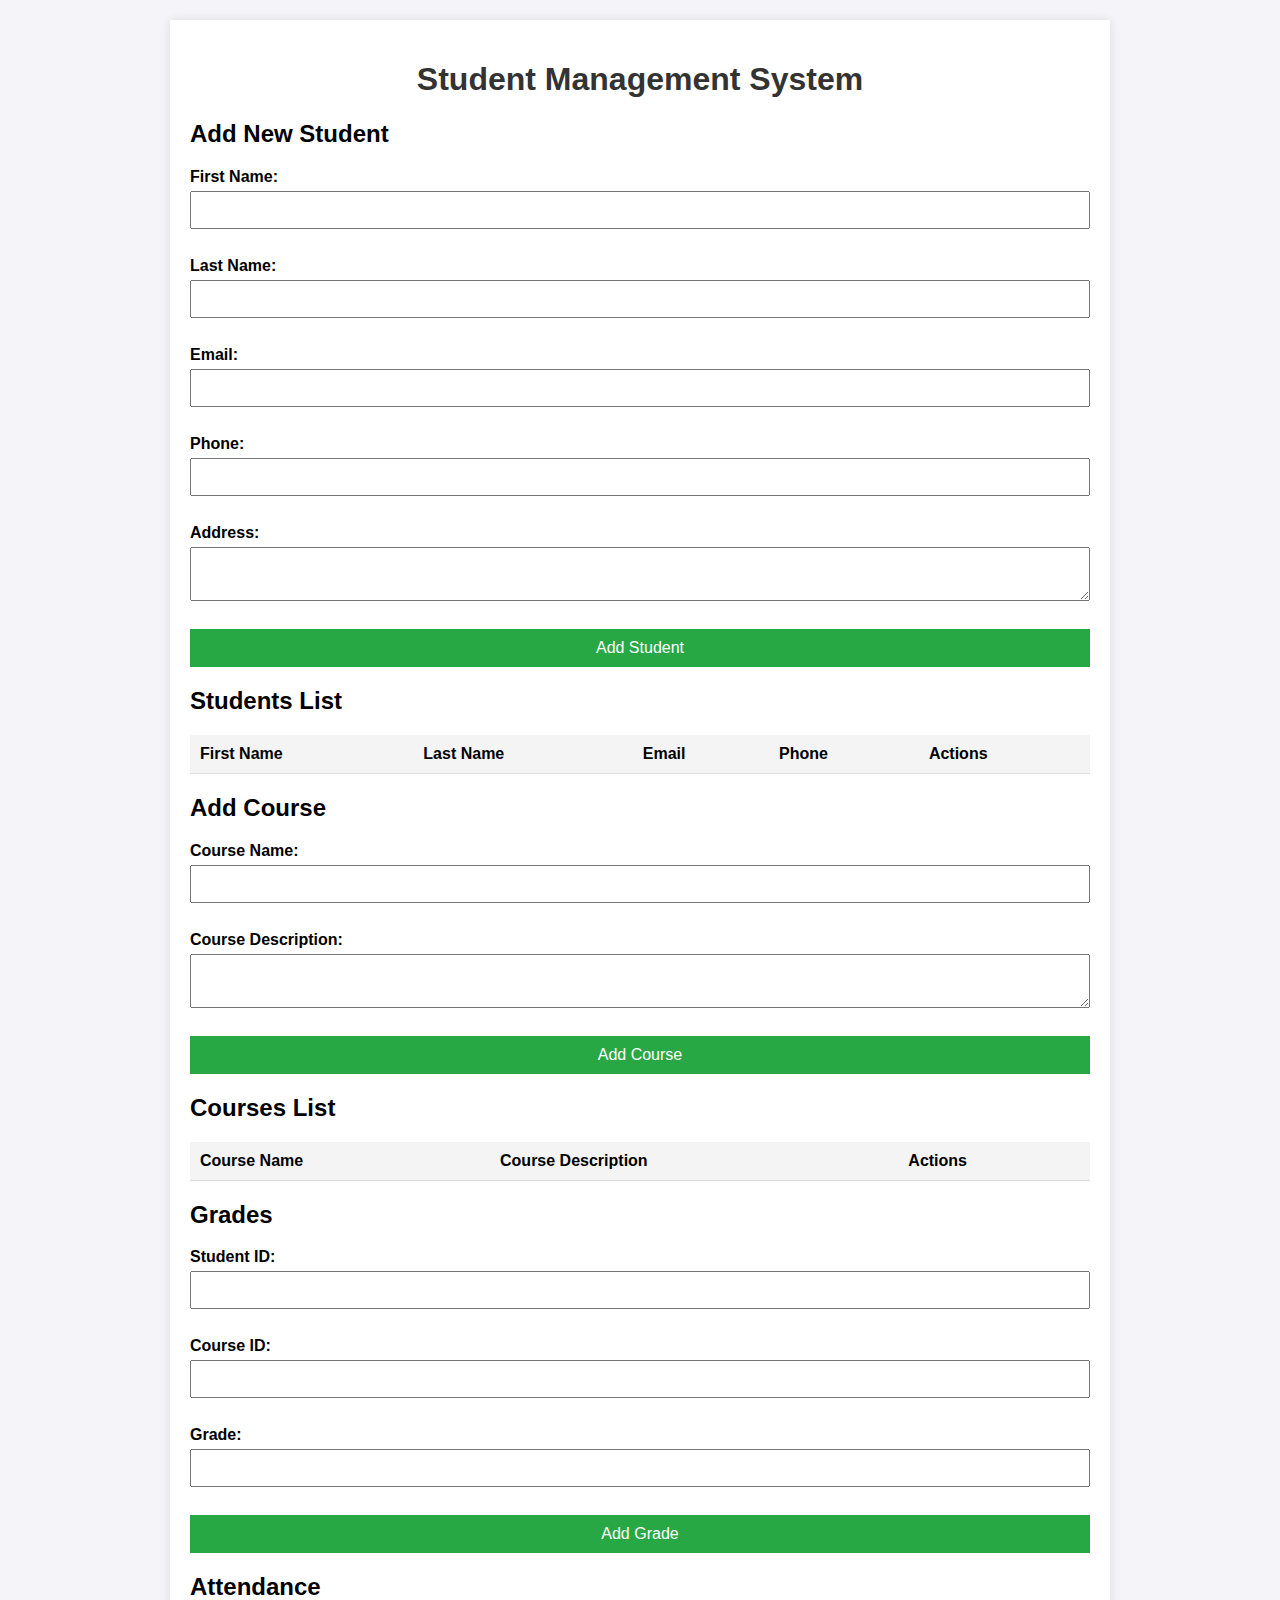
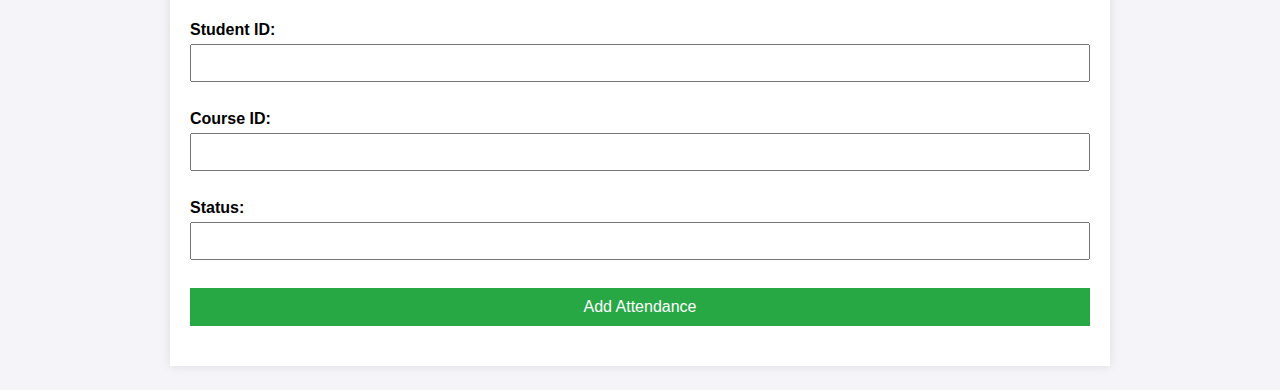
<file: index.html>
<!DOCTYPE html>
<html lang="en">
<head>
    <meta charset="UTF-8">
    <meta name="viewport" content="width=device-width, initial-scale=1.0">
    <title>Student Management System</title>
    <link rel="stylesheet" href="style.css">
</head>
<body>
    <div class="container">
        <h1>Student Management System</h1>
        
        <!-- Form to add new student -->
        <section>
            <h2>Add New Student</h2>
            <form id="studentForm">
                <label for="firstName">First Name:</label>
                <input type="text" id="firstName" name="firstName" required><br>

                <label for="lastName">Last Name:</label>
                <input type="text" id="lastName" name="lastName" required><br>

                <label for="email">Email:</label>
                <input type="email" id="email" name="email" required><br>

                <label for="phone">Phone:</label>
                <input type="text" id="phone" name="phone"><br>

                <label for="address">Address:</label>
                <textarea id="address" name="address"></textarea><br>

                <button type="submit">Add Student</button>
            </form>
        </section>

        <!-- Section for showing students list -->
        <section>
            <h2>Students List</h2>
            <table id="studentsTable">
                <thead>
                    <tr>
                        <th>First Name</th>
                        <th>Last Name</th>
                        <th>Email</th>
                        <th>Phone</th>
                        <th>Actions</th>
                    </tr>
                </thead>
                <tbody>
                    <!-- Student records will appear here -->
                </tbody>
            </table>
        </section>

        <section>
            <h2>Add Course</h2>
            <form id="courseForm">
                <label for="courseName">Course Name:</label>
                <input type="text" id="courseName" name="courseName" required><br>

                <label for="courseDescription">Course Description:</label>
                <textarea id="courseDescription" name="courseDescription"></textarea><br>

                <button type="submit">Add Course</button>
            </form>
        </section>

        <section>
            <h2>Courses List</h2>
            <table id="coursesTable">
                <thead>
                    <tr>
                        <th>Course Name</th>
                        <th>Course Description</th>
                        <th>Actions</th>
                    </tr>
                </thead>
                <tbody>
                    <!-- Courses records will appear here -->
                </tbody>
            </table>
        </section>

        <section>
            <h2>Grades</h2>
            <form id="gradesForm">
                <label for="studentID">Student ID:</label>
                <input type="number" id="studentID" name="studentID" required><br>

                <label for="courseID">Course ID:</label>
                <input type="number" id="courseID" name="courseID" required><br>

                <label for="grade">Grade:</label>
                <input type="text" id="grade" name="grade" required><br>

                <button type="submit">Add Grade</button>
            </form>
        </section>

        <section>
            <h2>Attendance</h2>
            <form id="attendanceForm">
                <label for="attendanceStudentID">Student ID:</label>
                <input type="number" id="attendanceStudentID" name="attendanceStudentID" required><br>

                <label for="attendanceCourseID">Course ID:</label>
                <input type="number" id="attendanceCourseID" name="attendanceCourseID" required><br>

                <label for="attendanceStatus">Status:</label>
                <input type="text" id="attendanceStatus" name="attendanceStatus" required><br>

                <button type="submit">Add Attendance</button>
            </form>
        </section>

    </div>

    <script src="script.js"></script>
</body>
</html>
</file>
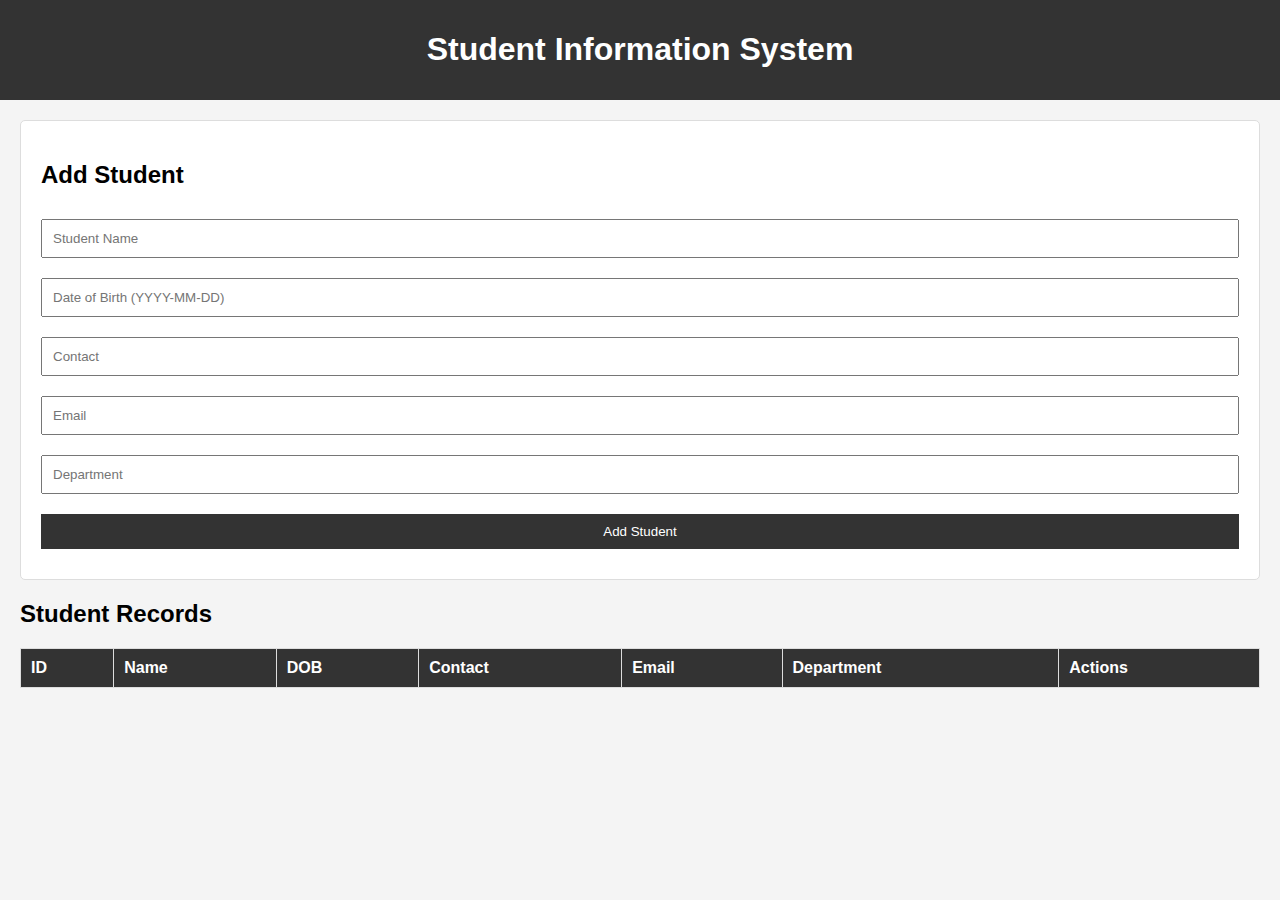
<file: sis.html>
<!DOCTYPE html>
<html lang="en">
<head>
  <meta charset="UTF-8">
  <meta name="viewport" content="width=device-width, initial-scale=1.0">
  <title>Student Information System</title>
  <style>
    body {
      font-family: Arial, sans-serif;
      margin: 0;
      padding: 0;
      background-color: #f4f4f4;
    }
    header {
      background: #333;
      color: #fff;
      padding: 10px 20px;
      text-align: center;
    }
    main {
      padding: 20px;
    }
    table {
      width: 100%;
      border-collapse: collapse;
      margin-bottom: 20px;
    }
    table th, table td {
      border: 1px solid #ddd;
      padding: 10px;
      text-align: left;
    }
    table th {
      background-color: #333;
      color: #fff;
    }
    .form-container {
      margin-bottom: 20px;
      background: #fff;
      padding: 20px;
      border: 1px solid #ddd;
      border-radius: 5px;
    }
    .form-container input, .form-container select, .form-container button {
      margin: 10px 0;
      padding: 10px;
      width: 100%;
      box-sizing: border-box;
    }
    button {
      background-color: #333;
      color: #fff;
      border: none;
      cursor: pointer;
    }
    button:hover {
      background-color: #555;
    }
    .delete-btn {
      background-color: #d9534f;
      color: white;
      border: none;
      cursor: pointer;
      padding: 5px 10px;
    }
    .delete-btn:hover {
      background-color: #c9302c;
    }
  </style>
</head>
<body>
  <header>
    <h1>Student Information System</h1>
  </header>
  <main>
    <section>
      <div class="form-container">
        <h2>Add Student</h2>
        <input type="text" id="studentName" placeholder="Student Name">
        <input type="text" id="studentDOB" placeholder="Date of Birth (YYYY-MM-DD)">
        <input type="text" id="studentContact" placeholder="Contact">
        <input type="text" id="studentEmail" placeholder="Email">
        <input type="text" id="studentDept" placeholder="Department">
        <button onclick="addStudent()">Add Student</button>
      </div>
      <h2>Student Records</h2>
      <table id="studentTable">
        <thead>
          <tr>
            <th>ID</th>
            <th>Name</th>
            <th>DOB</th>
            <th>Contact</th>
            <th>Email</th>
            <th>Department</th>
            <th>Actions</th>
          </tr>
        </thead>
        <tbody>
          <!-- Students will be dynamically added here -->
        </tbody>
      </table>
    </section>
  </main>
  <script>
    // Load students from localStorage or initialize an empty array
    const students = JSON.parse(localStorage.getItem('students')) || [];
    let studentID = students.length > 0 ? students[students.length - 1].id + 1 : 1;

    // Add a new student
    function addStudent() {
      const name = document.getElementById('studentName').value;
      const dob = document.getElementById('studentDOB').value;
      const contact = document.getElementById('studentContact').value;
      const email = document.getElementById('studentEmail').value;
      const dept = document.getElementById('studentDept').value;

      // Validation
      if (!name || !dob || !contact || !email || !dept) {
        alert('Please fill in all fields!');
        return;
      }

      // Add student to the array and save to localStorage
      students.push({ id: studentID++, name, dob, contact, email, dept });
      localStorage.setItem('students', JSON.stringify(students));

      // Clear input fields
      document.getElementById('studentName').value = '';
      document.getElementById('studentDOB').value = '';
      document.getElementById('studentContact').value = '';
      document.getElementById('studentEmail').value = '';
      document.getElementById('studentDept').value = '';

      alert('Student added successfully!');
      displayStudents();
    }

    // Display all students in the table
    function displayStudents() {
      const tableBody = document.getElementById('studentTable').querySelector('tbody');
      tableBody.innerHTML = ''; // Clear table before re-rendering

      students.forEach(student => {
        const row = `
          <tr>
            <td>${student.id}</td>
            <td>${student.name}</td>
            <td>${student.dob}</td>
            <td>${student.contact}</td>
            <td>${student.email}</td>
            <td>${student.dept}</td>
            <td><button class="delete-btn" onclick="deleteStudent(${student.id})">Delete</button></td>
          </tr>
        `;
        tableBody.innerHTML += row;
      });
    }

    // Delete a student by ID
    function deleteStudent(id) {
      const index = students.findIndex(student => student.id === id);
      if (index !== -1) {
        students.splice(index, 1); // Remove the student from the array
        localStorage.setItem('students', JSON.stringify(students)); // Save updated array to localStorage
        displayStudents(); // Refresh the table
        alert('Student deleted successfully!');
      }
    }

    // Initial display of students
    displayStudents();
  </script>
</body>
</html>
</file>
<file: style.css>
body {
    font-family: Arial, sans-serif;
    margin: 0;
    padding: 0;
    background-color: #f4f4f9;
}

.container {
    max-width: 900px;
    margin: 20px auto;
    padding: 20px;
    background-color: #fff;
    box-shadow: 0px 0px 10px rgba(0, 0, 0, 0.1);
}

h1 {
    text-align: center;
    color: #333;
}

form {
    display: flex;
    flex-direction: column;
    margin-bottom: 20px;
}

form label {
    margin-bottom: 5px;
    font-weight: bold;
}

form input, form textarea {
    margin-bottom: 10px;
    padding: 8px;
    font-size: 16px;
}

button {
    padding: 10px;
    background-color: #28a745;
    color: white;
    border: none;
    cursor: pointer;
    font-size: 16px;
}

button:hover {
    background-color: #218838;
}

table {
    width: 100%;
    border-collapse: collapse;
    margin-top: 20px;
}

table th, table td {
    padding: 10px;
    text-align: left;
    border-bottom: 1px solid #ddd;
}

table th {
    background-color: #f4f4f4;
}

.delete-btn {
    background-color: red;
    color: white;
    padding: 5px;
    border: none;
    cursor: pointer;
}

.delete-btn:hover {
    background-color: darkred;
}
</file>
